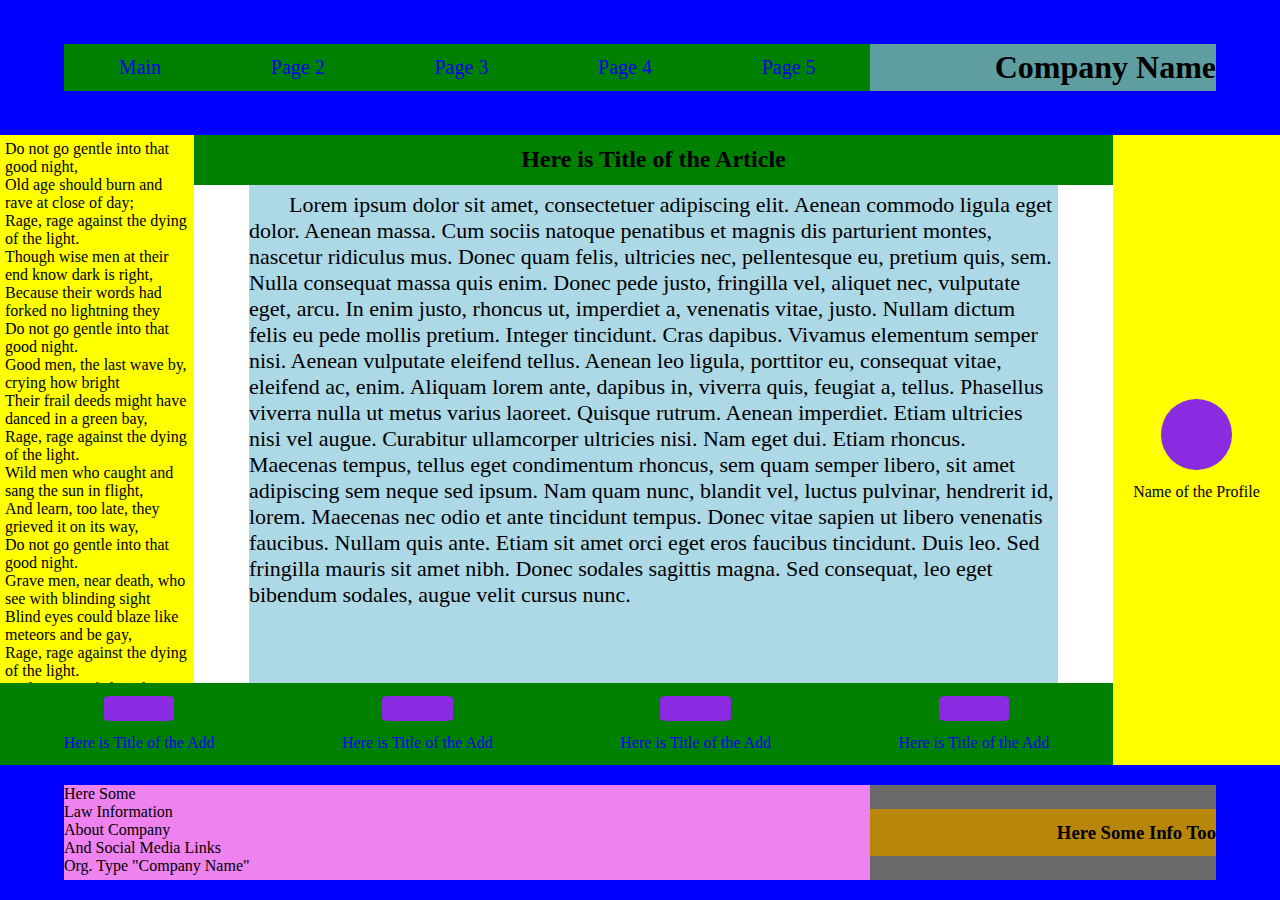
<file: index.html>
<!DOCTYPE html>
<html lang="en">
<head>
    <meta charset="UTF-8">
    <meta name="viewport" content="width=device-width, initial-scale=1.0">
    <script type="module" src="script.js" defer></script>
    <title>KP1</title>
</head>
<body>
    <div class="page"></div>
</body>
</html>
</file>
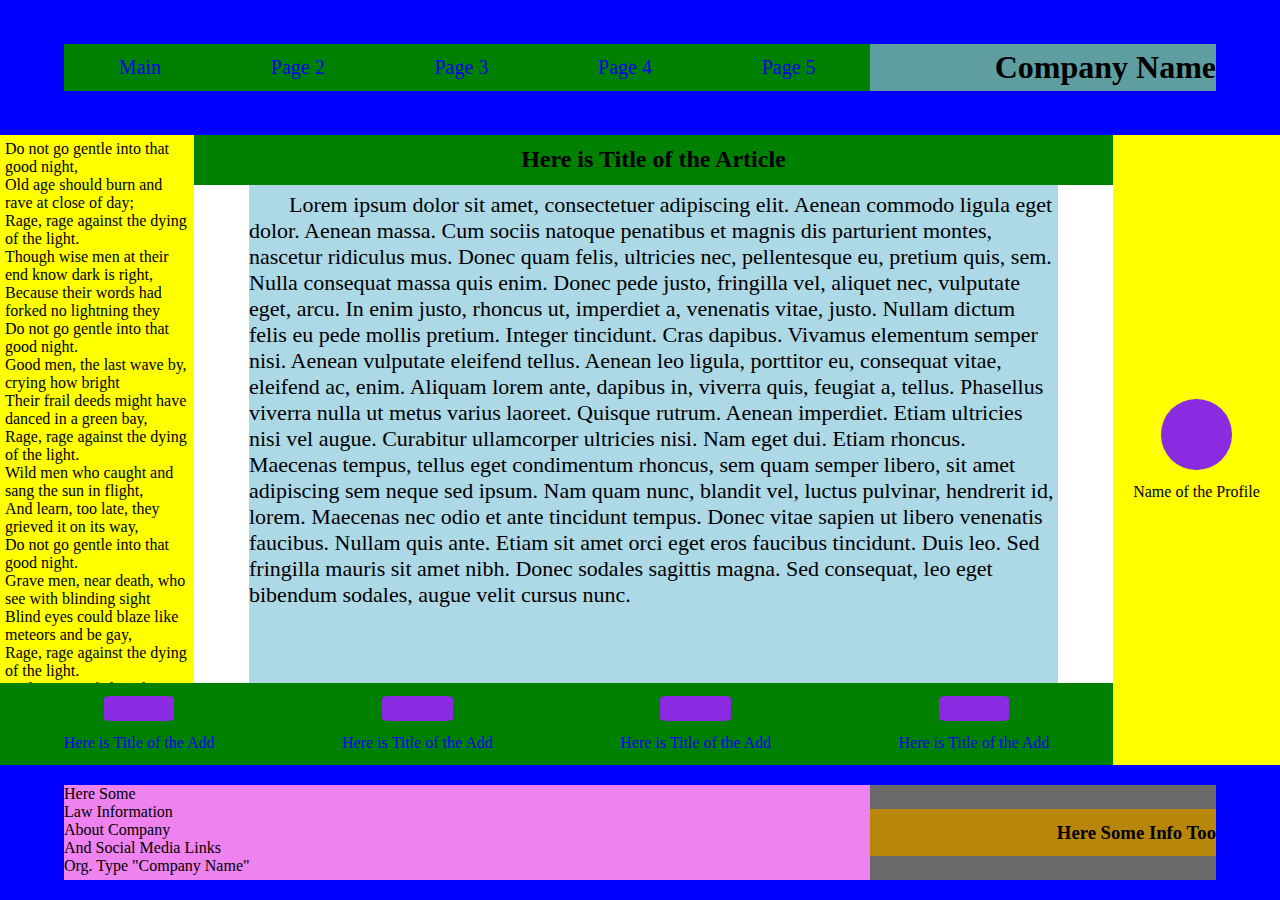
<file: index-flex.html>
<!DOCTYPE html>
<html lang="en">
<head>
    <meta charset="UTF-8">
    <meta name="viewport" content="width=device-width, initial-scale=1.0">
    <link rel="stylesheet" href="styles-flex.css">
    <title>KP1</title>
</head>
<body>
    <div class="page">
        <header class="header-general">
            <div class="header__inner"> 
                <nav class="header__nav">
                    <ul>
                        <li><a href="index.html">Main</a></li>
                        <li><a href="AddPages/page2.html">Page 2</a></li>
                        <li><a href="AddPages/page3.html">Page 3</a></li>
                        <li><a href="AddPages/page4.html">Page 4</a></li>
                        <li><a href="AddPages/page5.html">Page 5</a></li>
                    </ul>
                </nav>
                <div class="header__info">
                    <h1>Company Name</h1>
                </div>
            </div>
        </header>

        <div class="content">
            <div class="content__section content__section--between">
                <div class="content__section content__section--column">
                    <div class="content__section content__section--between">
                        <aside class="content__panel content__panel--leftbar">
                            <p>Do not go gentle into that good night,</p>
                            <p>Old age should burn and rave at close of day;</p>
                            <p>Rage, rage against the dying of the light.</p>
                            <p>Though wise men at their end know dark is right,</p>
                            <p>Because their words had forked no lightning they</p>
                            <p>Do not go gentle into that good night.</p>
                            <p>Good men, the last wave by, crying how bright</p>
                            <p>Their frail deeds might have danced in a green bay,</p>
                            <p>Rage, rage against the dying of the light.</p>
                            <p>Wild men who caught and sang the sun in flight,</p>
                            <p>And learn, too late, they grieved it on its way,</p>
                            <p>Do not go gentle into that good night.</p>
                            <p>Grave men, near death, who see with blinding sight</p>
                            <p>Blind eyes could blaze like meteors and be gay,</p>
                            <p>Rage, rage against the dying of the light.</p>
                            <p>And you, my father, there on the sad height,</p>
                            <p>Curse, bless, me now with your fierce tears, I pray.</p>
                            <p>Do not go gentle into that good night.</p>
                            <p>Rage, rage against the dying of the light.</p>
                        </aside>
                        <div class="content__section content__section--column">
                            <header class="content__panel content__panel--topbar">
                                <h2>Here is Title of the Article</h2>
                            </header>
                            <main class="content__main">
                                <article class="content__article">
                                    <p>Lorem ipsum dolor sit amet, consectetuer adipiscing elit. Aenean commodo ligula eget dolor. Aenean massa. Cum sociis natoque penatibus et magnis dis parturient montes, nascetur ridiculus mus. Donec quam felis, ultricies nec, pellentesque eu, pretium quis, sem. Nulla consequat massa quis enim. Donec pede justo, fringilla vel, aliquet nec, vulputate eget, arcu. In enim justo, rhoncus ut, imperdiet a, venenatis vitae, justo. Nullam dictum felis eu pede mollis pretium. Integer tincidunt. Cras dapibus. Vivamus elementum semper nisi. Aenean vulputate eleifend tellus. Aenean leo ligula, porttitor eu, consequat vitae, eleifend ac, enim. Aliquam lorem ante, dapibus in, viverra quis, feugiat a, tellus. Phasellus viverra nulla ut metus varius laoreet. Quisque rutrum. Aenean imperdiet. Etiam ultricies nisi vel augue. Curabitur ullamcorper ultricies nisi. Nam eget dui. Etiam rhoncus. Maecenas tempus, tellus eget condimentum rhoncus, sem quam semper libero, sit amet adipiscing sem neque sed ipsum. Nam quam nunc, blandit vel, luctus pulvinar, hendrerit id, lorem. Maecenas nec odio et ante tincidunt tempus. Donec vitae sapien ut libero venenatis faucibus. Nullam quis ante. Etiam sit amet orci eget eros faucibus tincidunt. Duis leo. Sed fringilla mauris sit amet nibh. Donec sodales sagittis magna. Sed consequat, leo eget bibendum sodales, augue velit cursus nunc.</p>
                                </article>
                            </main>
                        </div>
                    </div>
                    <footer class="content__panel content__panel--bottombar">
                        <div class="advertising">
                            <div class="advertising__picture"></div>
                            <div class="advertising__info"><a href="https://www.google.com">Here is Title of the Add</a></div>
                        </div>
                        <div class="advertising">
                            <div class="advertising__picture"></div>
                            <div class="advertising__info"><a href="https://www.google.com">Here is Title of the Add</a></div>
                        </div>
                        <div class="advertising">
                            <div class="advertising__picture"></div>
                            <div class="advertising__info"><a href="https://www.google.com">Here is Title of the Add</a></div>
                        </div>
                        <div class="advertising">
                            <div class="advertising__picture"></div>
                            <div class="advertising__info"><a href="https://www.google.com">Here is Title of the Add</a></div>
                        </div>
                    </footer>
                </div>
                <aside class="content__panel content__panel--rightbar">
                    <div class="profile__icon"></div>
                    <div class="profile__name">Name of the Profile</div>
                </aside>
            </div>
        </div>

        <footer class="footer-general">
            <div class="footer__inner">
                <div class="footer__legal">
                    <p>Here Some</p> 
                    <p>Law Information</p>
                    <p>About Company</p>
                    <p>And Social Media Links</p>
                    <p>Org. Type "Company Name"</p>
                </div>
                <div class="footer__info">
                    <h3>Here Some Info Too</h3>
                </div>
            </div>
        </footer>
    </div>
</body>
</html>
</file>
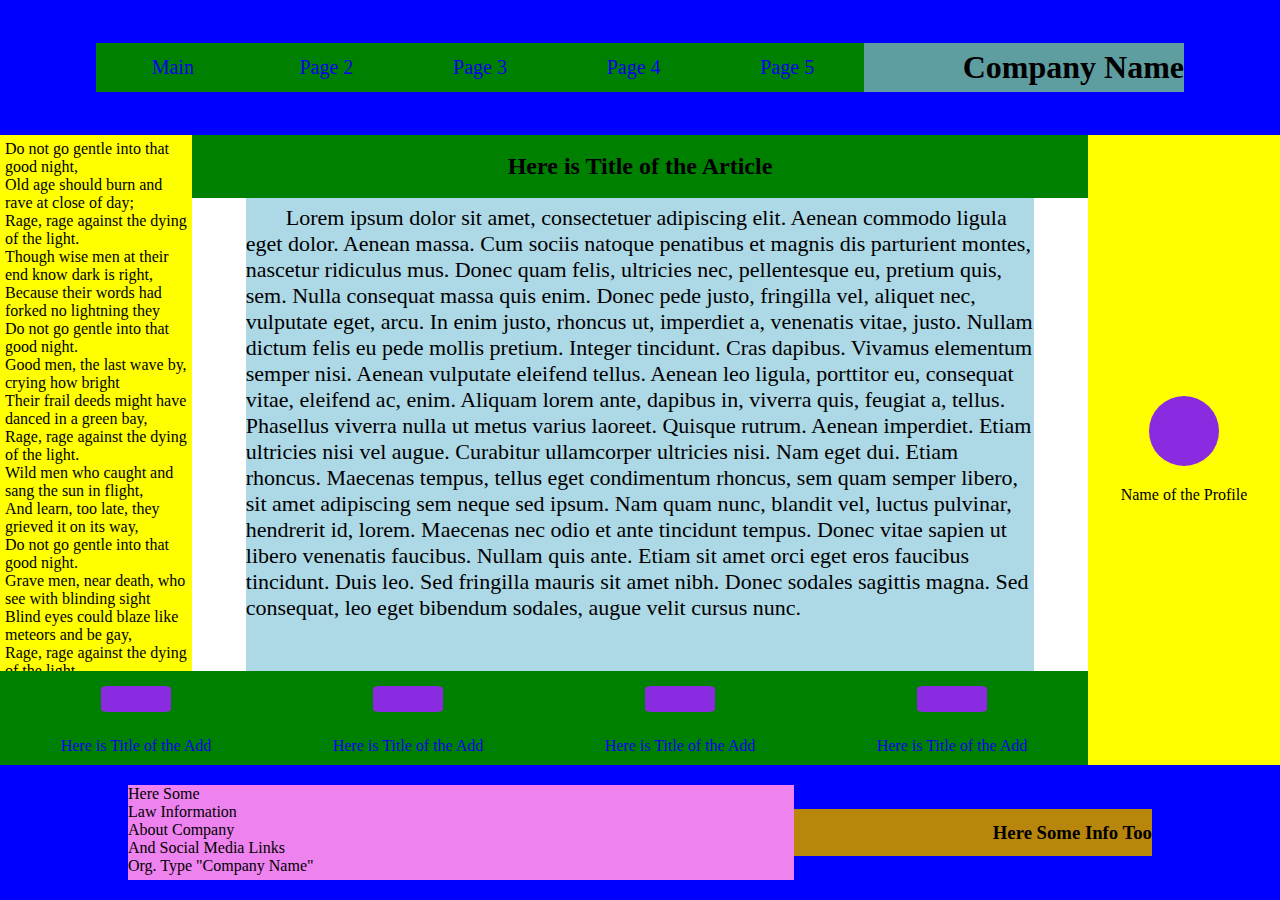
<file: index-grid.html>
<!DOCTYPE html>
<html lang="en">
<head>
    <meta charset="UTF-8">
    <meta name="viewport" content="width=device-width, initial-scale=1.0">
    <link rel="stylesheet" href="styles-grid.css">
    <title>KP1</title>
</head>
<body>
    <div class="page">
        <header class="header-general">
            <nav class="header__nav">
                <ul>
                    <li><a href="index.html">Main</a></li>
                    <li><a href="AddPages/page2.html">Page 2</a></li>
                    <li><a href="AddPages/page3.html">Page 3</a></li>
                    <li><a href="AddPages/page4.html">Page 4</a></li>
                    <li><a href="AddPages/page5.html">Page 5</a></li>
                </ul>
            </nav>
            <div class="header__info">
                <h1>Company Name</h1>
            </div>
        </header>
        <div class="content">
            <aside class="content__leftbar">
                <p>Do not go gentle into that good night,</p>
                <p>Old age should burn and rave at close of day;</p>
                <p>Rage, rage against the dying of the light.</p>
                <p>Though wise men at their end know dark is right,</p>
                <p>Because their words had forked no lightning they</p>
                <p>Do not go gentle into that good night.</p>
                <p>Good men, the last wave by, crying how bright</p>
                <p>Their frail deeds might have danced in a green bay,</p>
                <p>Rage, rage against the dying of the light.</p>
                <p>Wild men who caught and sang the sun in flight,</p>
                <p>And learn, too late, they grieved it on its way,</p>
                <p>Do not go gentle into that good night.</p>
                <p>Grave men, near death, who see with blinding sight</p>
                <p>Blind eyes could blaze like meteors and be gay,</p>
                <p>Rage, rage against the dying of the light.</p>
                <p>And you, my father, there on the sad height,</p>
                <p>Curse, bless, me now with your fierce tears, I pray.</p>
                <p>Do not go gentle into that good night.</p>
                <p>Rage, rage against the dying of the light.</p>
            </aside>
            <header class="content__topbar">
                <h2>Here is Title of the Article</h2>
            </header>
            <main class="content__main">
                <article class="main__article">
                    <p>Lorem ipsum dolor sit amet, consectetuer adipiscing elit. Aenean commodo ligula eget dolor. Aenean massa. Cum sociis natoque penatibus et magnis dis parturient montes, nascetur ridiculus mus. Donec quam felis, ultricies nec, pellentesque eu, pretium quis, sem. Nulla consequat massa quis enim. Donec pede justo, fringilla vel, aliquet nec, vulputate eget, arcu. In enim justo, rhoncus ut, imperdiet a, venenatis vitae, justo. Nullam dictum felis eu pede mollis pretium. Integer tincidunt. Cras dapibus. Vivamus elementum semper nisi. Aenean vulputate eleifend tellus. Aenean leo ligula, porttitor eu, consequat vitae, eleifend ac, enim. Aliquam lorem ante, dapibus in, viverra quis, feugiat a, tellus. Phasellus viverra nulla ut metus varius laoreet. Quisque rutrum. Aenean imperdiet. Etiam ultricies nisi vel augue. Curabitur ullamcorper ultricies nisi. Nam eget dui. Etiam rhoncus. Maecenas tempus, tellus eget condimentum rhoncus, sem quam semper libero, sit amet adipiscing sem neque sed ipsum. Nam quam nunc, blandit vel, luctus pulvinar, hendrerit id, lorem. Maecenas nec odio et ante tincidunt tempus. Donec vitae sapien ut libero venenatis faucibus. Nullam quis ante. Etiam sit amet orci eget eros faucibus tincidunt. Duis leo. Sed fringilla mauris sit amet nibh. Donec sodales sagittis magna. Sed consequat, leo eget bibendum sodales, augue velit cursus nunc.</p>
                </article>
            </main>
            <footer class="content__bottombar">
                <div class="content__bottombar--advertising">
                    <div class="advertising__picture"></div>
                    <div class="advertising__info"><a href="https://www.google.com">Here is Title of the Add</a></div>
                </div>
                <div class="content__bottombar--advertising">
                    <div class="advertising__picture"></div>
                    <div class="advertising__info"><a href="https://www.google.com">Here is Title of the Add</a></div>
                </div>
                <div class="content__bottombar--advertising">
                    <div class="advertising__picture"></div>
                    <div class="advertising__info"><a href="https://www.google.com">Here is Title of the Add</a></div>
                </div>
                <div class="content__bottombar--advertising">
                    <div class="advertising__picture"></div>
                    <div class="advertising__info"><a href="https://www.google.com">Here is Title of the Add</a></div>
                </div>
            </footer>
            <aside class="content__rightbar">
                <div class="profile__icon"></div>
                <div class="profile__name">Name of the Profile</div>
            </aside>
        </div>
        <footer class="footer-general">
            <div class="footer__legal">
                <p>Here Some</p> 
                <p>Law Information</p>
                <p>About Company</p>
                <p>And Social Media Links</p>
                <p>Org. Type "Company Name"</p>
            </div>
            <div class="footer__info">
                <h3>Here Some Info Too</h3>
            </div>
        </footer>
    </div>
</body>
</html>
</file>
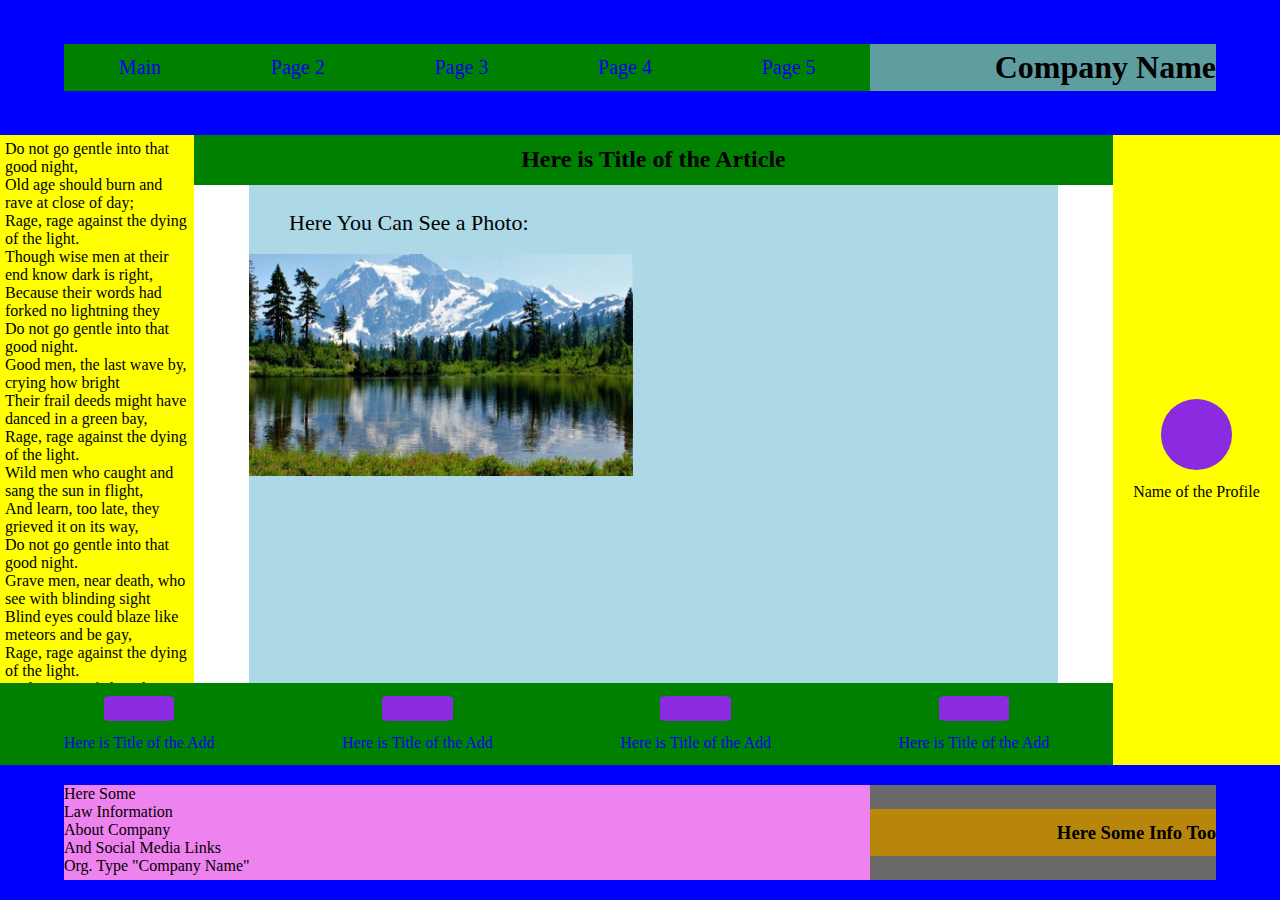
<file: AddPages/page2.html>
<!DOCTYPE html>
<html lang="en">
<head>
    <meta charset="UTF-8">
    <meta name="viewport" content="width=device-width, initial-scale=1.0">
    <link rel="stylesheet" href="../styles-flex.css">
    <title>KP1</title>
</head>
<body>
    <div class="page">
        <header class="header-general">
            <div class="header__inner">
                <nav class="header__nav">
                    <ul>
                        <li><a href="../index.html">Main</a></li>
                        <li><a href="page2.html">Page 2</a></li>
                        <li><a href="page3.html">Page 3</a></li>
                        <li><a href="page4.html">Page 4</a></li>
                        <li><a href="page5.html">Page 5</a></li>
                    </ul>
                </nav>
                <div class="header__info">
                    <h1>Company Name</h1>
                </div>
            </div>
        </header>

        <div class="content">
            <div class="content__section content__section--between">
                <div class="content__section content__section--column">
                    <div class="content__section content__section--between">
                        <aside class="content__panel content__panel--leftbar">
                            <p>Do not go gentle into that good night,</p>
                            <p>Old age should burn and rave at close of day;</p>
                            <p>Rage, rage against the dying of the light.</p>
                            <p>Though wise men at their end know dark is right,</p>
                            <p>Because their words had forked no lightning they</p>
                            <p>Do not go gentle into that good night.</p>
                            <p>Good men, the last wave by, crying how bright</p>
                            <p>Their frail deeds might have danced in a green bay,</p>
                            <p>Rage, rage against the dying of the light.</p>
                            <p>Wild men who caught and sang the sun in flight,</p>
                            <p>And learn, too late, they grieved it on its way,</p>
                            <p>Do not go gentle into that good night.</p>
                            <p>Grave men, near death, who see with blinding sight</p>
                            <p>Blind eyes could blaze like meteors and be gay,</p>
                            <p>Rage, rage against the dying of the light.</p>
                            <p>And you, my father, there on the sad height,</p>
                            <p>Curse, bless, me now with your fierce tears, I pray.</p>
                            <p>Do not go gentle into that good night.</p>
                            <p>Rage, rage against the dying of the light.</p>
                        </aside>
                        <div class="content__section content__section--column">
                            <header class="content__panel content__panel--topbar">
                                <h2>Here is Title of the Article</h2>
                            </header>
                            <main class="content__main">
                                <article class="content__article">
                                    <br>
                                    <p>Here You Can See a Photo:</p>
                                    <br>
                                    <img src="../src/picture-lake.jpg" alt="Lake">
                                </article>
                            </main>
                        </div>
                    </div>
                    <footer class="content__panel content__panel--bottombar">
                        <div class="advertising">
                            <div class="advertising__picture"></div>
                            <div class="advertising__info"><a href="https://www.google.com">Here is Title of the Add</a></div>
                        </div>
                        <div class="advertising">
                            <div class="advertising__picture"></div>
                            <div class="advertising__info"><a href="https://www.google.com">Here is Title of the Add</a></div>
                        </div>
                        <div class="advertising">
                            <div class="advertising__picture"></div>
                            <div class="advertising__info"><a href="https://www.google.com">Here is Title of the Add</a></div>
                        </div>
                        <div class="advertising">
                            <div class="advertising__picture"></div>
                            <div class="advertising__info"><a href="https://www.google.com">Here is Title of the Add</a></div>
                        </div>
                    </footer>
                </div>
                <aside class="content__panel content__panel--rightbar">
                    <div class="profile__icon"></div>
                    <div class="profile__name">Name of the Profile</div>
                </aside>
            </div>
        </div>

        <footer class="footer-general">
            <div class="footer__inner">
                <div class="footer__legal">
                    <p>Here Some</p> 
                    <p>Law Information</p>
                    <p>About Company</p>
                    <p>And Social Media Links</p>
                    <p>Org. Type "Company Name"</p>
                </div>
                <div class="footer__info">
                    <h3>Here Some Info Too</h3>
                </div>
            </div>
        </footer>
    </div>
</body>
</html>
</file>
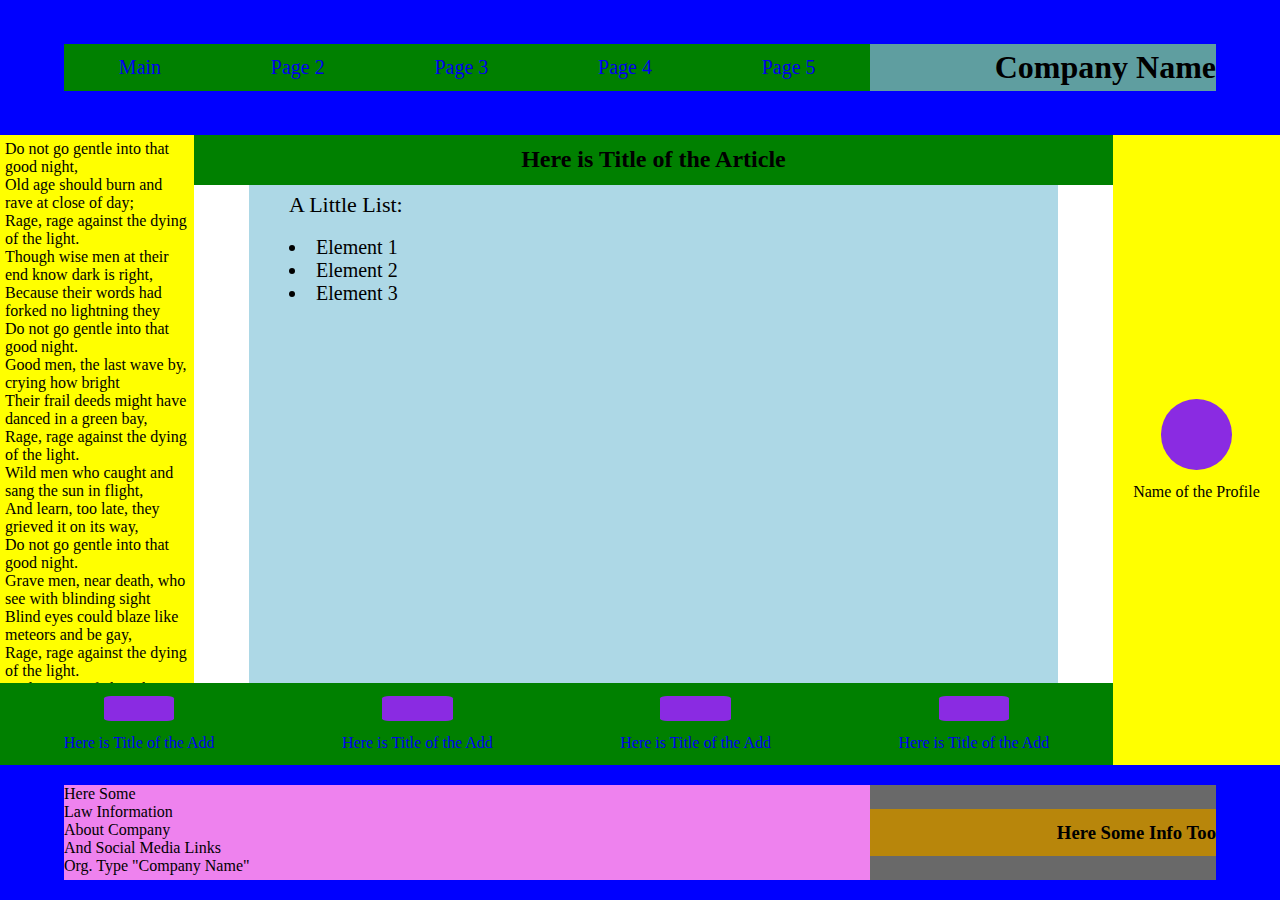
<file: AddPages/page3.html>
<!DOCTYPE html>
<html lang="en">
<head>
    <meta charset="UTF-8">
    <meta name="viewport" content="width=device-width, initial-scale=1.0">
    <link rel="stylesheet" href="../styles-flex.css">
    <title>KP1</title>
</head>
<body>
    <div class="page">
        <header class="header-general">
            <div class="header__inner">
                <nav class="header__nav">
                    <ul>
                        <li><a href="../index.html">Main</a></li>
                        <li><a href="page2.html">Page 2</a></li>
                        <li><a href="page3.html">Page 3</a></li>
                        <li><a href="page4.html">Page 4</a></li>
                        <li><a href="page5.html">Page 5</a></li>
                    </ul>
                </nav>
                <div class="header__info">
                    <h1>Company Name</h1>
                </div>
            </div>
        </header>

        <div class="content">
            <div class="content__section content__section--between">
                <div class="content__section content__section--column">
                    <div class="content__section content__section--between">
                        <aside class="content__panel content__panel--leftbar">
                            <p>Do not go gentle into that good night,</p>
                            <p>Old age should burn and rave at close of day;</p>
                            <p>Rage, rage against the dying of the light.</p>
                            <p>Though wise men at their end know dark is right,</p>
                            <p>Because their words had forked no lightning they</p>
                            <p>Do not go gentle into that good night.</p>
                            <p>Good men, the last wave by, crying how bright</p>
                            <p>Their frail deeds might have danced in a green bay,</p>
                            <p>Rage, rage against the dying of the light.</p>
                            <p>Wild men who caught and sang the sun in flight,</p>
                            <p>And learn, too late, they grieved it on its way,</p>
                            <p>Do not go gentle into that good night.</p>
                            <p>Grave men, near death, who see with blinding sight</p>
                            <p>Blind eyes could blaze like meteors and be gay,</p>
                            <p>Rage, rage against the dying of the light.</p>
                            <p>And you, my father, there on the sad height,</p>
                            <p>Curse, bless, me now with your fierce tears, I pray.</p>
                            <p>Do not go gentle into that good night.</p>
                            <p>Rage, rage against the dying of the light.</p>
                        </aside>
                        <div class="content__section content__section--column">
                            <header class="content__panel content__panel--topbar">
                                <h2>Here is Title of the Article</h2>
                            </header>
                            <main class="content__main">
                                <article class="content__article">
                                    <p>A Little List:</p>
                                    <br>
                                    <ul>
                                        <li>Element 1</li>
                                        <li>Element 2</li>
                                        <li>Element 3</li>
                                    </ul>
                                </article>
                            </main>
                        </div>
                    </div>
                    <footer class="content__panel content__panel--bottombar">
                        <div class="advertising">
                            <div class="advertising__picture"></div>
                            <div class="advertising__info"><a href="https://www.google.com">Here is Title of the Add</a></div>
                        </div>
                        <div class="advertising">
                            <div class="advertising__picture"></div>
                            <div class="advertising__info"><a href="https://www.google.com">Here is Title of the Add</a></div>
                        </div>
                        <div class="advertising">
                            <div class="advertising__picture"></div>
                            <div class="advertising__info"><a href="https://www.google.com">Here is Title of the Add</a></div>
                        </div>
                        <div class="advertising">
                            <div class="advertising__picture"></div>
                            <div class="advertising__info"><a href="https://www.google.com">Here is Title of the Add</a></div>
                        </div>
                    </footer>
                </div>
                <aside class="content__panel content__panel--rightbar">
                    <div class="profile__icon"></div>
                    <div class="profile__name">Name of the Profile</div>
                </aside>
            </div>
        </div>

        <footer class="footer-general">
            <div class="footer__inner">
                <div class="footer__legal">
                    <p>Here Some</p> 
                    <p>Law Information</p>
                    <p>About Company</p>
                    <p>And Social Media Links</p>
                    <p>Org. Type "Company Name"</p>
                </div>
                <div class="footer__info">
                    <h3>Here Some Info Too</h3>
                </div>
            </div>
        </footer>
    </div>
</body>
</html>
</file>
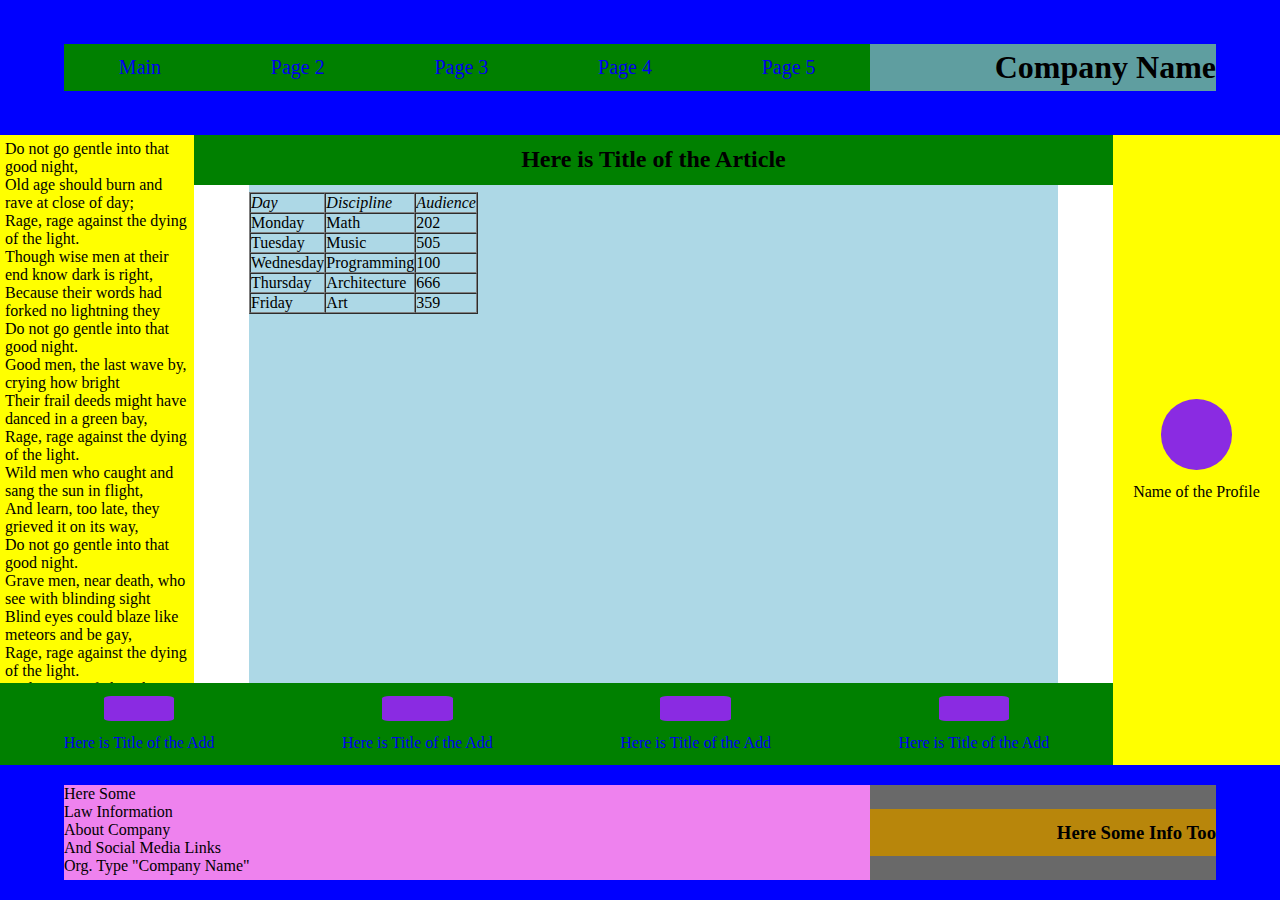
<file: AddPages/page4.html>
<!DOCTYPE html>
<html lang="en">
<head>
    <meta charset="UTF-8">
    <meta name="viewport" content="width=device-width, initial-scale=1.0">
    <link rel="stylesheet" href="../styles-flex.css">
    <title>KP1</title>
</head>
<body>
    <div class="page">
        <header class="header-general">
            <div class="header__inner">
                <nav class="header__nav">
                    <ul>
                        <li><a href="../index.html">Main</a></li>
                        <li><a href="page2.html">Page 2</a></li>
                        <li><a href="page3.html">Page 3</a></li>
                        <li><a href="page4.html">Page 4</a></li>
                        <li><a href="page5.html">Page 5</a></li>
                    </ul>
                </nav>
                <div class="header__info">
                    <h1>Company Name</h1>
                </div>
            </div>
        </header>

        <div class="content">
            <div class="content__section content__section--between">
                <div class="content__section content__section--column">
                    <div class="content__section content__section--between">
                        <aside class="content__panel content__panel--leftbar">
                            <p>Do not go gentle into that good night,</p>
                            <p>Old age should burn and rave at close of day;</p>
                            <p>Rage, rage against the dying of the light.</p>
                            <p>Though wise men at their end know dark is right,</p>
                            <p>Because their words had forked no lightning they</p>
                            <p>Do not go gentle into that good night.</p>
                            <p>Good men, the last wave by, crying how bright</p>
                            <p>Their frail deeds might have danced in a green bay,</p>
                            <p>Rage, rage against the dying of the light.</p>
                            <p>Wild men who caught and sang the sun in flight,</p>
                            <p>And learn, too late, they grieved it on its way,</p>
                            <p>Do not go gentle into that good night.</p>
                            <p>Grave men, near death, who see with blinding sight</p>
                            <p>Blind eyes could blaze like meteors and be gay,</p>
                            <p>Rage, rage against the dying of the light.</p>
                            <p>And you, my father, there on the sad height,</p>
                            <p>Curse, bless, me now with your fierce tears, I pray.</p>
                            <p>Do not go gentle into that good night.</p>
                            <p>Rage, rage against the dying of the light.</p>
                        </aside>
                        <div class="content__section content__section--column">
                            <header class="content__panel content__panel--topbar">
                                <h2>Here is Title of the Article</h2>
                            </header>
                            <main class="content__main">
                                <article class="content__article">
                                    <table border="1" cellpadding="8" cellspacing="0">
                                        <tr class="table__first-line">
                                            <td>Day</td>
                                            <td>Discipline</td>
                                            <td>Audience</td>
                                        </tr>
                                        <tr>
                                            <td>Monday</td>
                                            <td>Math</td>
                                            <td>202</td>
                                        </tr>
                                        <tr>
                                            <td>Tuesday</td>
                                            <td>Music</td>
                                            <td>505</td>
                                        </tr>
                                        <tr>
                                            <td>Wednesday</td>
                                            <td>Programming</td>
                                            <td>100</td>
                                        </tr>
                                        <tr>
                                            <td>Thursday</td>
                                            <td>Architecture</td>
                                            <td>666</td>
                                        </tr>
                                        <tr>
                                            <td>Friday</td>
                                            <td>Art</td>
                                            <td>359</td>
                                        </tr>
                                    </table>
                                </article>
                            </main>
                        </div>
                    </div>
                    <footer class="content__panel content__panel--bottombar">
                        <div class="advertising">
                            <div class="advertising__picture"></div>
                            <div class="advertising__info"><a href="https://www.google.com">Here is Title of the Add</a></div>
                        </div>
                        <div class="advertising">
                            <div class="advertising__picture"></div>
                            <div class="advertising__info"><a href="https://www.google.com">Here is Title of the Add</a></div>
                        </div>
                        <div class="advertising">
                            <div class="advertising__picture"></div>
                            <div class="advertising__info"><a href="https://www.google.com">Here is Title of the Add</a></div>
                        </div>
                        <div class="advertising">
                            <div class="advertising__picture"></div>
                            <div class="advertising__info"><a href="https://www.google.com">Here is Title of the Add</a></div>
                        </div>
                    </footer>
                </div>
                <aside class="content__panel content__panel--rightbar">
                    <div class="profile__icon"></div>
                    <div class="profile__name">Name of the Profile</div>
                </aside>
            </div>
        </div>

        <footer class="footer-general">
            <div class="footer__inner">
                <div class="footer__legal">
                    <p>Here Some</p> 
                    <p>Law Information</p>
                    <p>About Company</p>
                    <p>And Social Media Links</p>
                    <p>Org. Type "Company Name"</p>
                </div>
                <div class="footer__info">
                    <h3>Here Some Info Too</h3>
                </div>
            </div>
        </footer>
    </div>
</body>
</html>
</file>
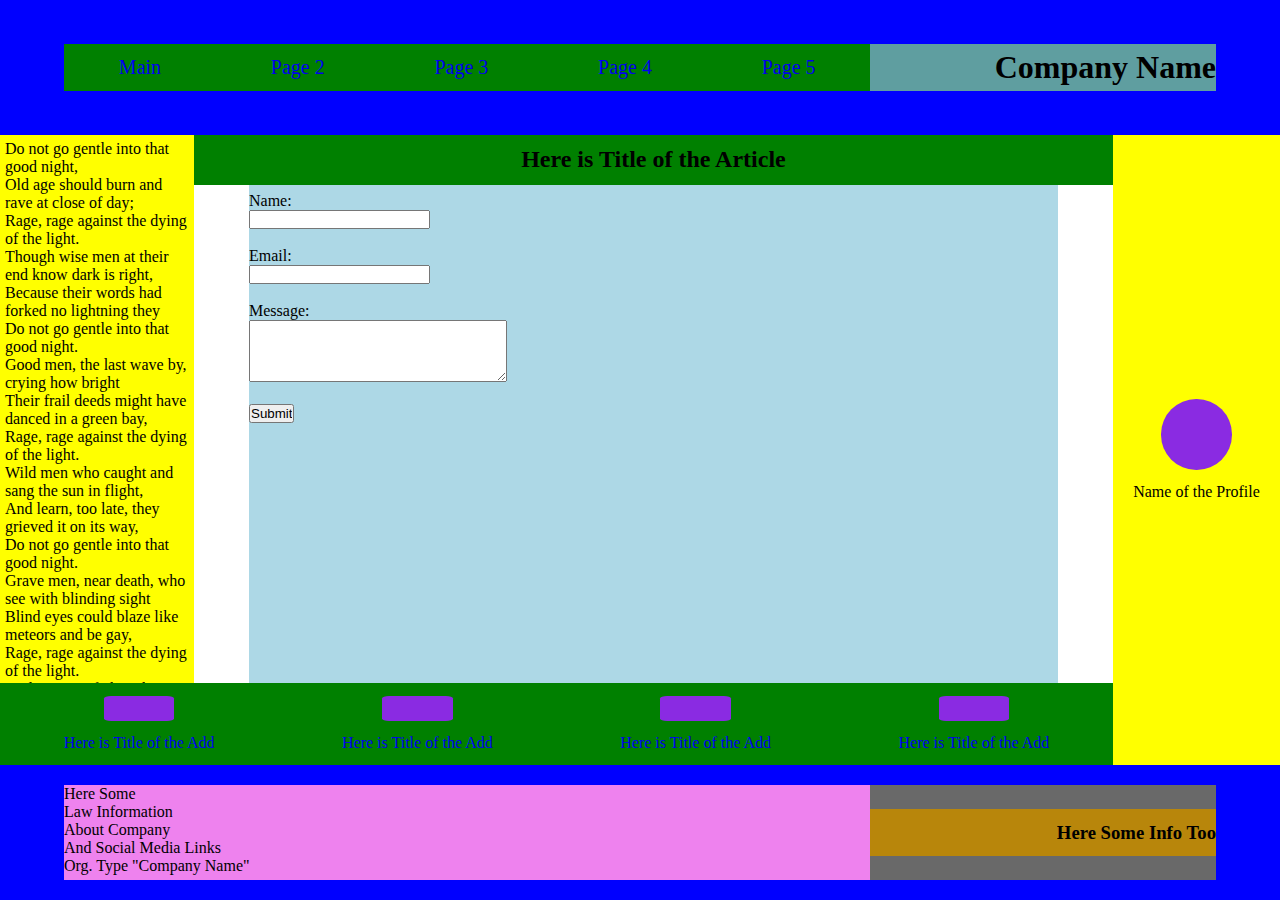
<file: AddPages/page5.html>
<!DOCTYPE html>
<html lang="en">
<head>
    <meta charset="UTF-8">
    <meta name="viewport" content="width=device-width, initial-scale=1.0">
    <link rel="stylesheet" href="../styles-flex.css">
    <title>KP1</title>
</head>
<body>
    <div class="page">
        <header class="header-general">
            <div class="header__inner">
                <nav class="header__nav">
                    <ul>
                        <li><a href="../index.html">Main</a></li>
                        <li><a href="page2.html">Page 2</a></li>
                        <li><a href="page3.html">Page 3</a></li>
                        <li><a href="page4.html">Page 4</a></li>
                        <li><a href="page5.html">Page 5</a></li>
                    </ul>
                </nav>
                <div class="header__info">
                    <h1>Company Name</h1>
                </div>
            </div>
        </header>

        <div class="content">
            <div class="content__section content__section--between">
                <div class="content__section content__section--column">
                    <div class="content__section content__section--between">
                        <aside class="content__panel content__panel--leftbar">
                            <p>Do not go gentle into that good night,</p>
                            <p>Old age should burn and rave at close of day;</p>
                            <p>Rage, rage against the dying of the light.</p>
                            <p>Though wise men at their end know dark is right,</p>
                            <p>Because their words had forked no lightning they</p>
                            <p>Do not go gentle into that good night.</p>
                            <p>Good men, the last wave by, crying how bright</p>
                            <p>Their frail deeds might have danced in a green bay,</p>
                            <p>Rage, rage against the dying of the light.</p>
                            <p>Wild men who caught and sang the sun in flight,</p>
                            <p>And learn, too late, they grieved it on its way,</p>
                            <p>Do not go gentle into that good night.</p>
                            <p>Grave men, near death, who see with blinding sight</p>
                            <p>Blind eyes could blaze like meteors and be gay,</p>
                            <p>Rage, rage against the dying of the light.</p>
                            <p>And you, my father, there on the sad height,</p>
                            <p>Curse, bless, me now with your fierce tears, I pray.</p>
                            <p>Do not go gentle into that good night.</p>
                            <p>Rage, rage against the dying of the light.</p>
                        </aside>
                        <div class="content__section content__section--column">
                            <header class="content__panel content__panel--topbar">
                                <h2>Here is Title of the Article</h2>
                            </header>
                            <main class="content__main">
                                <article class="content__article">
                                    <form>
                                        <label for="name">Name:</label><br>
                                        <input type="text" id="name" name="name"><br><br>

                                        <label for="email">Email:</label><br>
                                        <input type="email" id="email" name="email"><br><br>

                                        <label for="message">Message:</label><br>
                                        <textarea id="message" name="message" rows="4" cols="30"></textarea><br><br>

                                        <button type="submit">Submit</button>
                                    </form>
                                </article>
                            </main>
                        </div>
                    </div>
                    <footer class="content__panel content__panel--bottombar">
                        <div class="advertising">
                            <div class="advertising__picture"></div>
                            <div class="advertising__info"><a href="https://www.google.com">Here is Title of the Add</a></div>
                        </div>
                        <div class="advertising">
                            <div class="advertising__picture"></div>
                            <div class="advertising__info"><a href="https://www.google.com">Here is Title of the Add</a></div>
                        </div>
                        <div class="advertising">
                            <div class="advertising__picture"></div>
                            <div class="advertising__info"><a href="https://www.google.com">Here is Title of the Add</a></div>
                        </div>
                        <div class="advertising">
                            <div class="advertising__picture"></div>
                            <div class="advertising__info"><a href="https://www.google.com">Here is Title of the Add</a></div>
                        </div>
                    </footer>
                </div>
                <aside class="content__panel content__panel--rightbar">
                    <div class="profile__icon"></div>
                    <div class="profile__name">Name of the Profile</div>
                </aside>
            </div>
        </div>

        <footer class="footer-general">
            <div class="footer__inner">
                <div class="footer__legal">
                    <p>Here Some</p> 
                    <p>Law Information</p>
                    <p>About Company</p>
                    <p>And Social Media Links</p>
                    <p>Org. Type "Company Name"</p>
                </div>
                <div class="footer__info">
                    <h3>Here Some Info Too</h3>
                </div>
            </div>
        </footer>
    </div>
</body>
</html>
</file>
<file: styles-flex.css>
/*
-------|
GENERAL|
-------|
*/


body {
    margin: 0px;
    padding: 0px;
}

body * {
    margin: 0px;
    padding: 0px;
    overflow: auto;
}

a {
    text-decoration: none;
}

a:hover {
    color: orange;
}

ul {
    list-style-position: inside;
}

.page {
    display: flex;
    flex-direction: column;
    width: 100vw;
    height: 100vh;
}

/*
------|
HEADER|
------|
*/

.header-general {
    height: 15%;
    background-color: blue;
    display: flex;
    justify-content: center;
    align-items: center;
}

.header__inner {
    height: 35%;
    width: 90%;
    display: flex;
    justify-content: space-between;
}

.header__nav {
    width: 70%;
    background-color: green;
}

.header__info {
    display: flex;
    justify-content: right;
    align-items: center;
    flex: 1;
    background-color: cadetblue;
}

.header__nav ul {
    list-style: none;
    display: flex;
    justify-content: space-around;
    height: 100%;
    align-items: center;
}

.header__nav li {
    font-size: 20px;
}

/*
------|
FOOTER|
------|
*/

.footer-general {
    height: 15%;
    background-color: blue;
    display: flex;
    justify-content: center;
    align-items: center;
}

.footer__inner {
    justify-content: space-between;
    align-items: center;
    display: flex;
    height: 70%;
    width: 90%;
    background-color:dimgrey;
}

.footer__legal {
    height: 100%;
    width: 70%;
    background-color:violet;
}

.footer__info {
    height: 50%;
    width: 30%;
    background-color: darkgoldenrod;
    display: flex;
    justify-content: right;
    align-items: center;
}

/*
-------|
CONTENT|
-------|
*/

.content {
    flex: 1;
}

.content__section {
    display: flex;
    width: 100%;
    height: 100%;
}

.content__section--between {
    justify-content: space-between;
}

.content__section--column {
    flex-direction: column;
}

.content__panel--topbar, .content__panel--bottombar {
    background-color: green;
}

.content__panel--rightbar, .content__panel--leftbar {
    width: 15%;
    background-color: yellow;
}

.content__panel--topbar {
    display: flex;
    justify-content: center;
    align-items: center;
    height: 10%;
}

.content__panel--bottombar {
    height: 15%;
    display: flex;
    justify-content: space-around;
    align-items: center;
}

.advertising {
    display: flex;
    flex-direction: column;
    align-items: center;
}

.advertising__picture {
    height: 2vw;
    width: 5.5vw;
    border-radius: 10%;
    background-color: blueviolet;
}

.advertising__info {
    padding-top: 13px;
}

.content__panel--rightbar {
    display: flex;
    flex-direction: column;
    justify-content: center;
    align-items: center;
}

.content__panel--rightbar .profile__icon {
    width: 5.5vw;
    height: 5.5vw;
    border-radius: 50%;
    background-color:blueviolet;
}

.content__panel--rightbar .profile__name {
    padding-top: 13px;
}

.content__panel--leftbar {
    padding: 5px;
    width: 20%;
}

.content__main {
    display: flex;
    justify-content: center;
    height: 100%;
    width: 100%;
}

.content__article {
    width: 88%;
    padding-top: 7px;
    padding-bottom: 7px;
    background-color: lightblue;
}

.content__article p {
    font-size: 22px;
    text-indent: 40px;
}

.content__article img {
    width: 30vw;
}

.content__article ul {
    font-size: 20px;
    text-indent: 40px;
}

.table__first-line {
    font-style: italic;
}
</file>
<file: styles-grid.css>
/* 
-------|
GENERAL|
-------|
*/

body {
    margin: 0px;
    padding: 0px;
}

body * {
    margin: 0px;
    padding: 0px;
    overflow: auto;
}

a {
    text-decoration: none;
}

a:hover {
    color: orange;
}

ul {
    list-style-position: inside;
}

.page {
    display: grid;
    grid-template: 15vh 70vh 15vh / 100%;
}

/*
------|
HEADER|
------|
*/

.header-general {
    display: grid;
    grid-template: 36% / 60% 25%;
    justify-content: center;
    align-content: center;
    background-color: blue;
}

.header__nav {
    background-color: green;
}

.header__nav ul {
    height: 100%;
    list-style: none;
    display: grid;
    grid-auto-flow: column;
    grid-auto-columns: 1fr;
    justify-content: space-between;
    place-items: center center;
}

.header__nav li {
    font-size: 20px;
}

.header__info {
    background-color: cadetblue;
    display: grid;
    grid-template: 1fr / 1fr;
    justify-items: end;
    align-items: center;
}

/*
------|
FOOTER|
------|
*/

.footer-general {
    display: grid;
    grid-template: 70% / 52% 28%;
    justify-content: center;
    align-content: center;
    background-color: blue;
}

.footer__legal {
    background-color:violet;
}

.footer__info {
    height: 50%;
    align-self: center;
    display: grid;
    justify-content: end;
    align-content: center;
    background-color: darkgoldenrod;
}

/*
-------|
CONTENT|
-------|
*/

.content {
    display: grid;
    grid-template: 10% 1fr 15% / 15% 1fr 15%;
    grid-template-areas:
        "left top right"
        "left main right"
        "bottom bottom right";
}

.content__leftbar {
    grid-area: left;
    background-color: yellow;
    padding: 5px;
}

.content__topbar {
    grid-area: top;
    background-color: green;
    align-content: center;
}

.content__topbar > * {
    justify-self: center;
}

.content__rightbar {
    grid-area: right;
    background-color: yellow;
    display: grid;
    gap: 20px;
    justify-content: center;
    align-content: center;
    place-items: center center;
}

.profile__icon {
    width: 5.5vw;
    height: 5.5vw;
    border-radius: 50%;
    background-color:blueviolet;
}

.content__bottombar {
    grid-area: bottom;
    display: grid;
    grid-auto-flow: column;
    background-color: green;
}

.content__bottombar--advertising {
    place-items: center center;
    display: grid;
    grid-template: 60% 1fr / 100%;
}

.advertising__picture {
    height: 2vw;
    width: 5.5vw;
    border-radius: 10%;
    background-color: blueviolet;
}

.content__main {
    grid-area: main;
    display: grid;
}

.main__article {
    justify-self: center;
    width: 88%;
    padding-top: 7px;
    padding-bottom: 7px;
    background-color: lightblue;
}

.main__article > p {
    font-size: 22px;
    text-indent: 40px;
}
</file>
